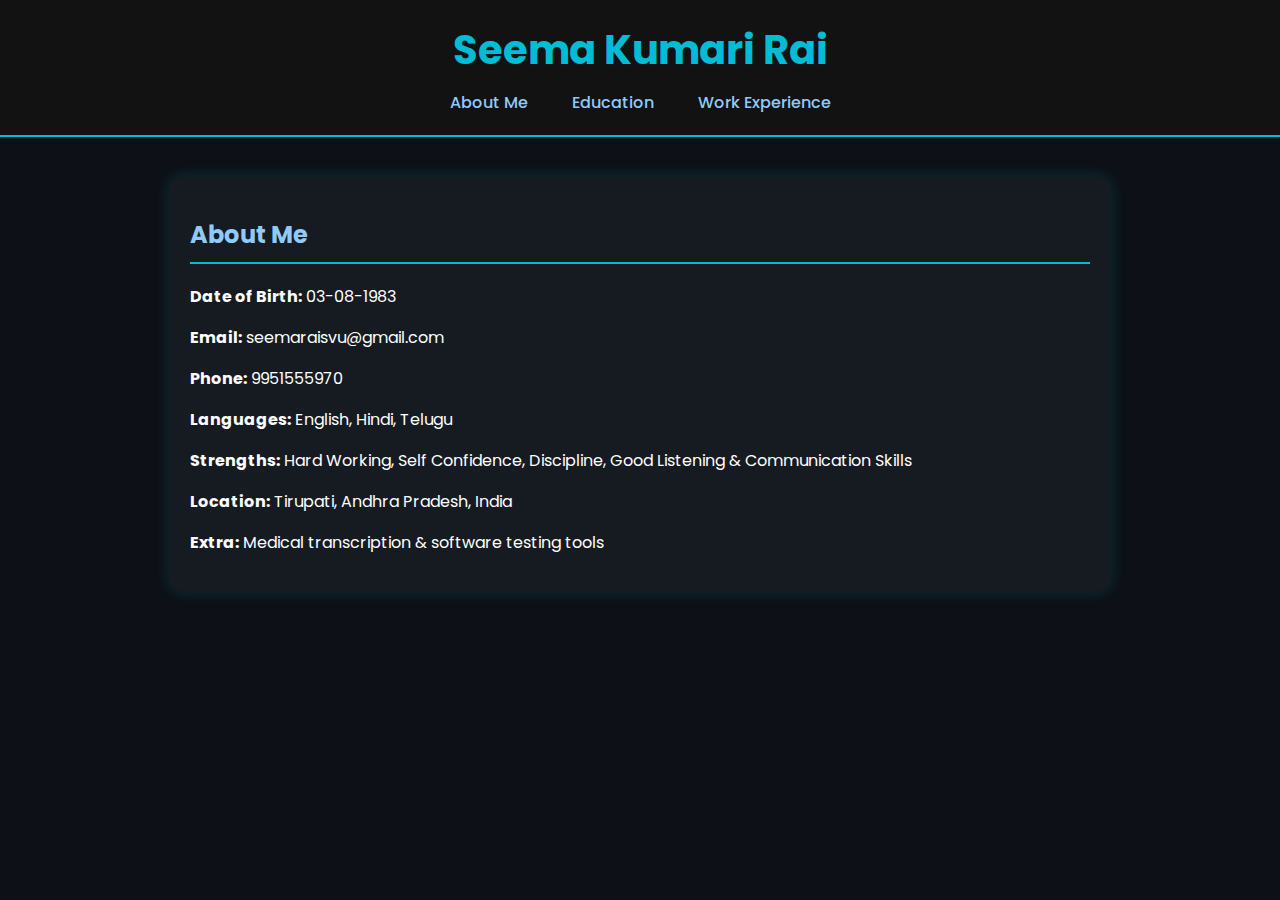
<file: index.html>
<!DOCTYPE html>
<html lang="en">
<head>
  <meta charset="UTF-8" />
  <meta name="viewport" content="width=device-width, initial-scale=1.0"/>
  <title>About Me - Seema Kumari Rai</title>
  <link rel="stylesheet" href="style.css" />
</head>
<body>
  <header>
    <h1>Seema Kumari Rai</h1>
    <nav>
      <a href="index.html">About Me</a>
      <a href="education.html">Education</a>
      <a href="work.html">Work Experience</a>
    </nav>
  </header>

  <main>
    <h2>About Me</h2>
    <p><strong>Date of Birth:</strong> 03-08-1983</p>
    <p><strong>Email:</strong> seemaraisvu@gmail.com</p>
    <p><strong>Phone:</strong> 9951555970</p>
    <p><strong>Languages:</strong> English, Hindi, Telugu</p>
    <p><strong>Strengths:</strong> Hard Working, Self Confidence, Discipline, Good Listening & Communication Skills</p>
    <p><strong>Location:</strong> Tirupati, Andhra Pradesh, India</p>
    <p><strong>Extra:</strong> Medical transcription & software testing tools</p>
  </main>
</body>
</html>
</file>
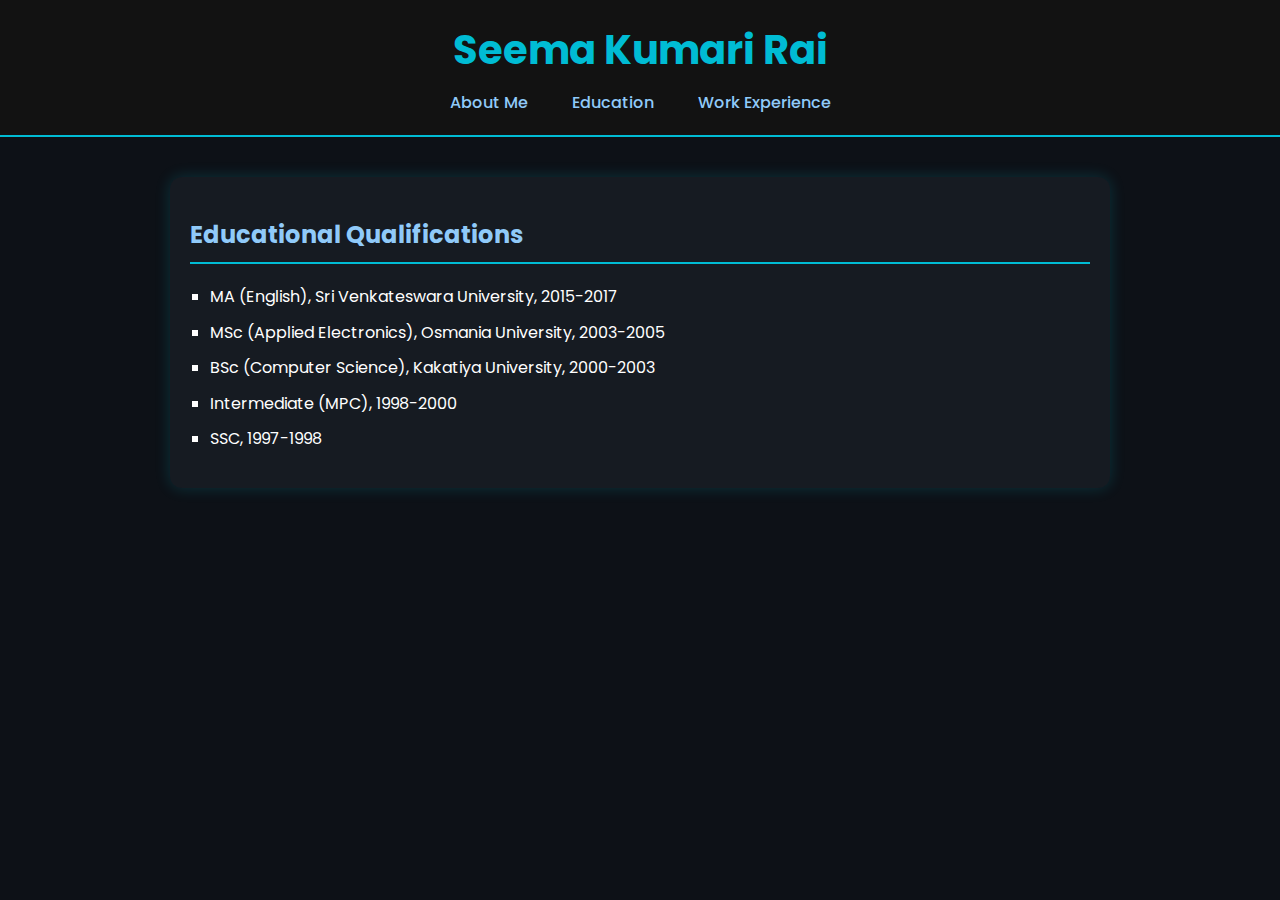
<file: education.html>
<!DOCTYPE html>
<html lang="en">
<head>
  <meta charset="UTF-8" />
  <meta name="viewport" content="width=device-width, initial-scale=1.0"/>
  <title>Education - Seema Kumari Rai</title>
  <link rel="stylesheet" href="style.css" />
</head>
<body>
  <header>
    <h1>Seema Kumari Rai</h1>
    <nav>
      <a href="index.html">About Me</a>
      <a href="education.html">Education</a>
      <a href="work.html">Work Experience</a>
    </nav>
  </header>

  <main>
    <h2>Educational Qualifications</h2>
    <ul>
      <li>MA (English), Sri Venkateswara University, 2015-2017</li>
      <li>MSc (Applied Electronics), Osmania University, 2003-2005</li>
      <li>BSc (Computer Science), Kakatiya University, 2000-2003</li>
      <li>Intermediate (MPC), 1998-2000</li>
      <li>SSC, 1997-1998</li>
    </ul>
  </main>
</body>
</html>
</file>
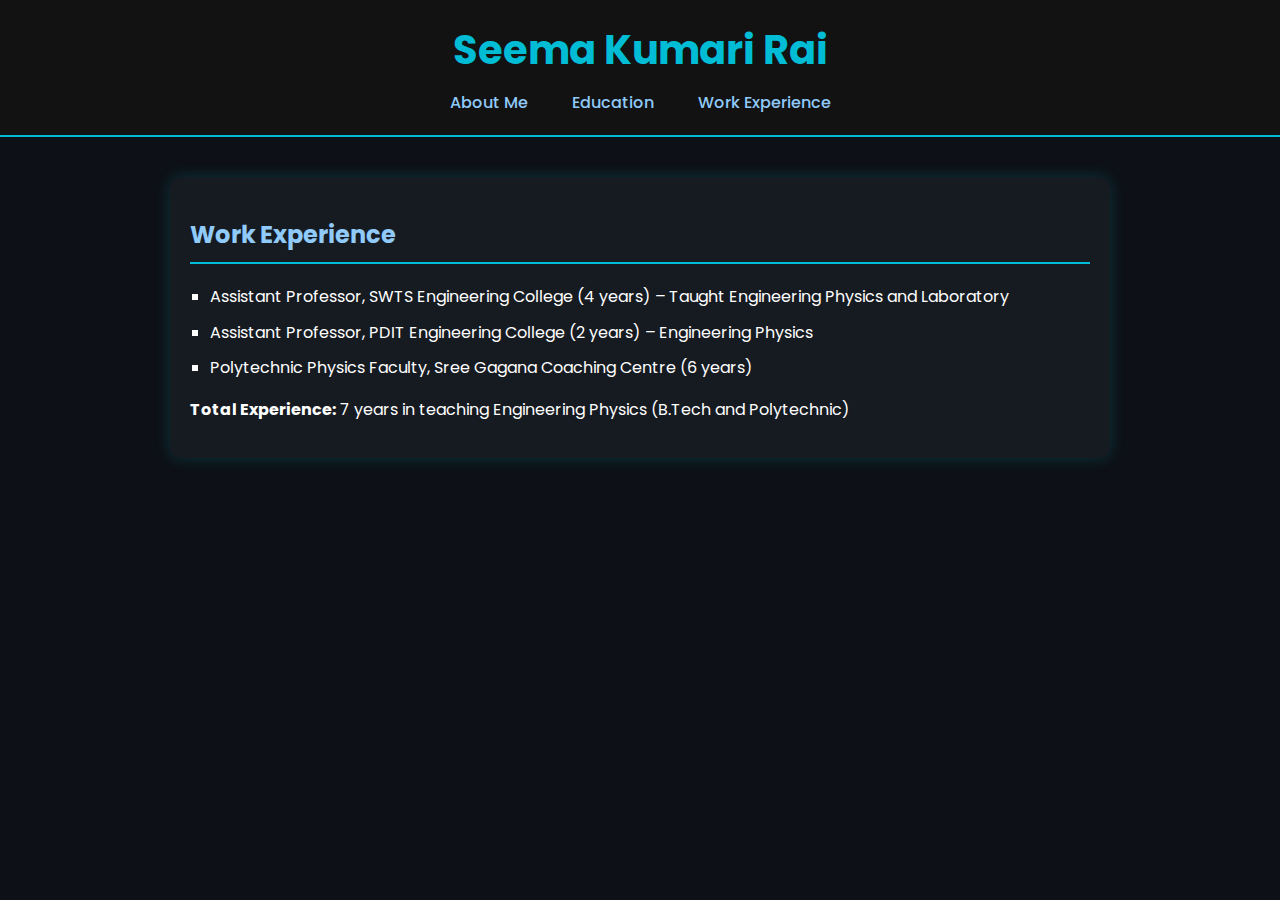
<file: work.html>
<!DOCTYPE html>
<html lang="en">
<head>
  <meta charset="UTF-8" />
  <meta name="viewport" content="width=device-width, initial-scale=1.0"/>
  <title>Work Experience - Seema Kumari Rai</title>
  <link rel="stylesheet" href="style.css" />
</head>
<body>
  <header>
    <h1>Seema Kumari Rai</h1>
    <nav>
      <a href="index.html">About Me</a>
      <a href="education.html">Education</a>
      <a href="work.html">Work Experience</a>
    </nav>
  </header>

  <main>
    <h2>Work Experience</h2>
    <ul>
      <li>Assistant Professor, SWTS Engineering College (4 years) – Taught Engineering Physics and Laboratory</li>
      <li>Assistant Professor, PDIT Engineering College (2 years) – Engineering Physics</li>
      <li>Polytechnic Physics Faculty, Sree Gagana Coaching Centre (6 years)</li>
    </ul>
    <p><strong>Total Experience:</strong> 7 years in teaching Engineering Physics (B.Tech and Polytechnic)</p>
  </main>
</body>
</html>
</file>
<file: style.css>
@import url('https://fonts.googleapis.com/css2?family=Poppins:wght@300;500;700&display=swap');

body {
  margin: 0;
  padding: 0;
  font-family: 'Poppins', sans-serif;
  background-color: #0d1117;
  color: #ffffff;
}

header {
  background-color: #121212;
  padding: 20px;
  text-align: center;
  border-bottom: 2px solid #00bcd4;
}

header h1 {
  margin: 0;
  font-size: 2.5rem;
  color: #00bcd4;
}

nav {
  margin-top: 10px;
}

nav a {
  color: #90caf9;
  text-decoration: none;
  margin: 0 20px;
  font-weight: 500;
  transition: color 0.3s;
}

nav a:hover {
  color: #00bcd4;
}

main {
  max-width: 900px;
  margin: 40px auto;
  padding: 20px;
  background-color: #161b22;
  border-radius: 12px;
  box-shadow: 0 0 15px rgba(0, 188, 212, 0.2);
}

h2 {
  border-bottom: 2px solid #00bcd4;
  padding-bottom: 10px;
  margin-bottom: 20px;
  color: #90caf9;
}

ul {
  list-style: square;
  padding-left: 20px;
}

ul li {
  margin-bottom: 10px;
  line-height: 1.6;
}
</file>
